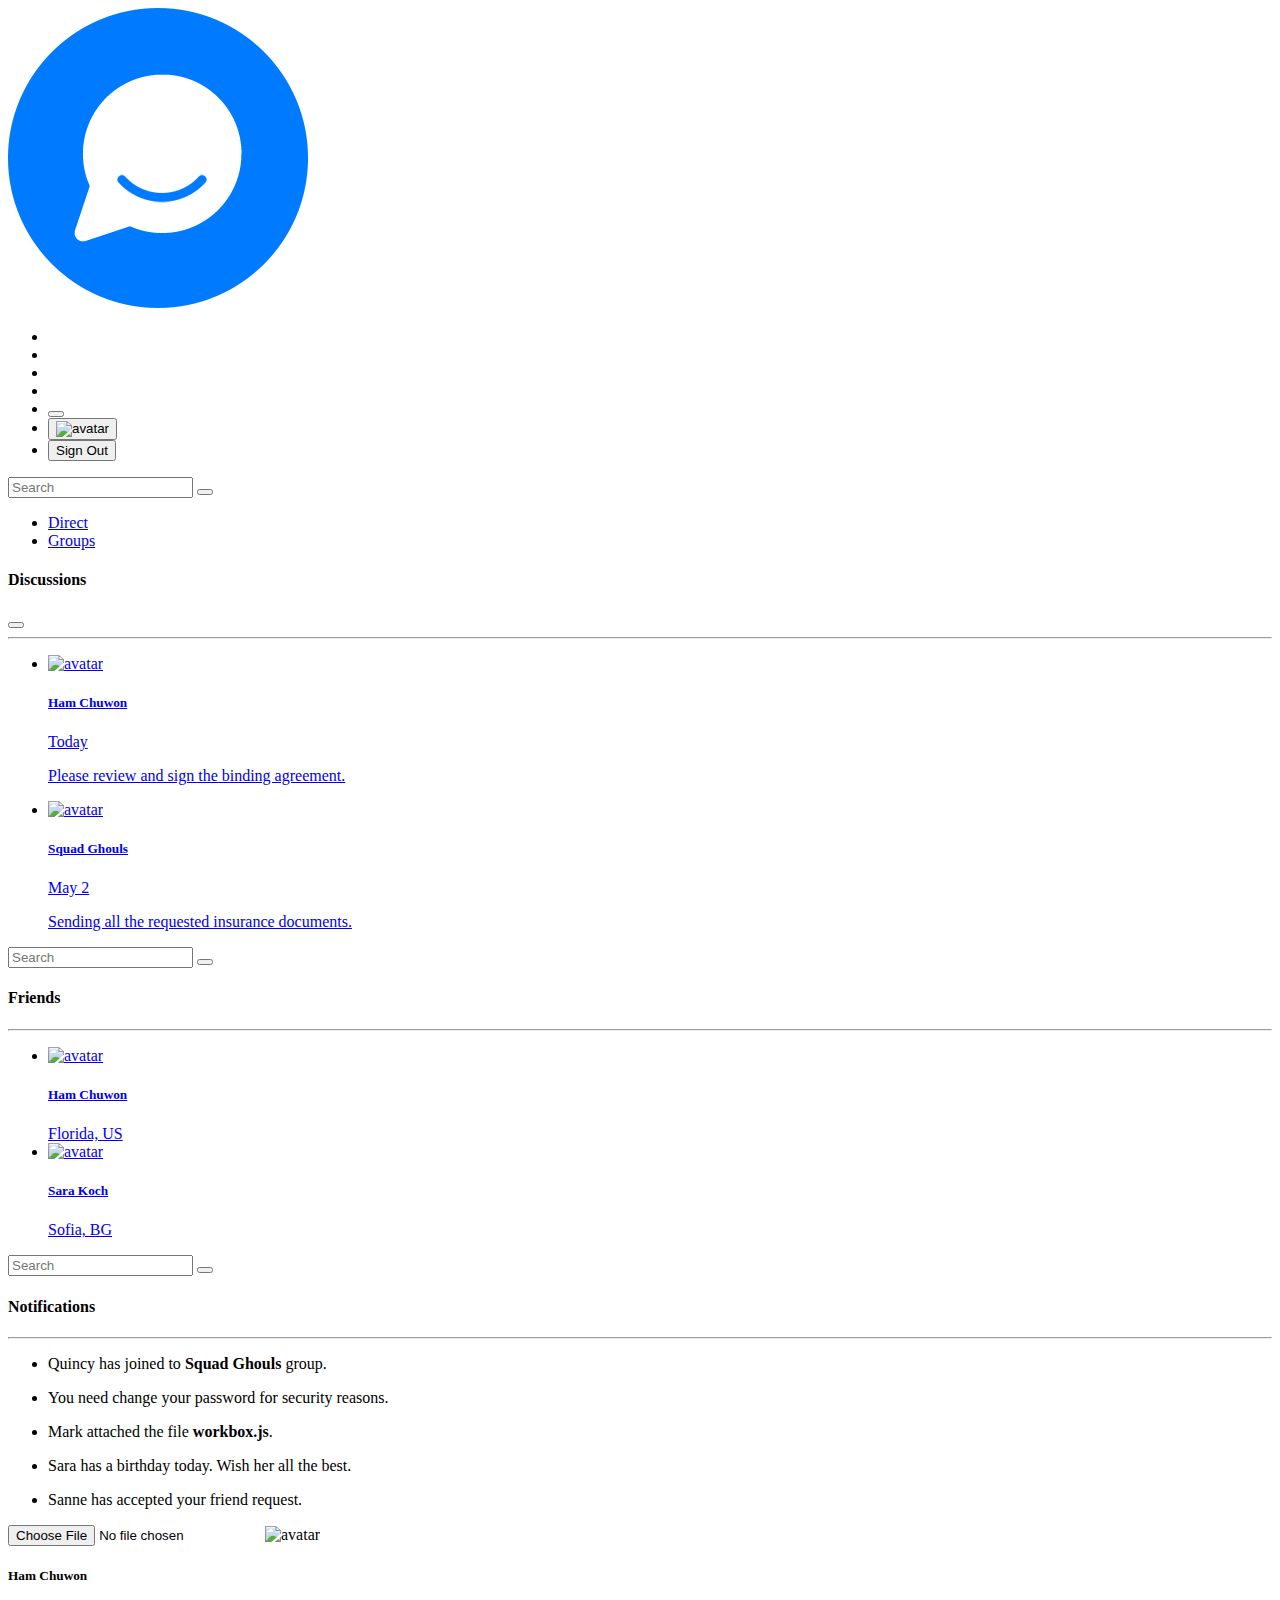
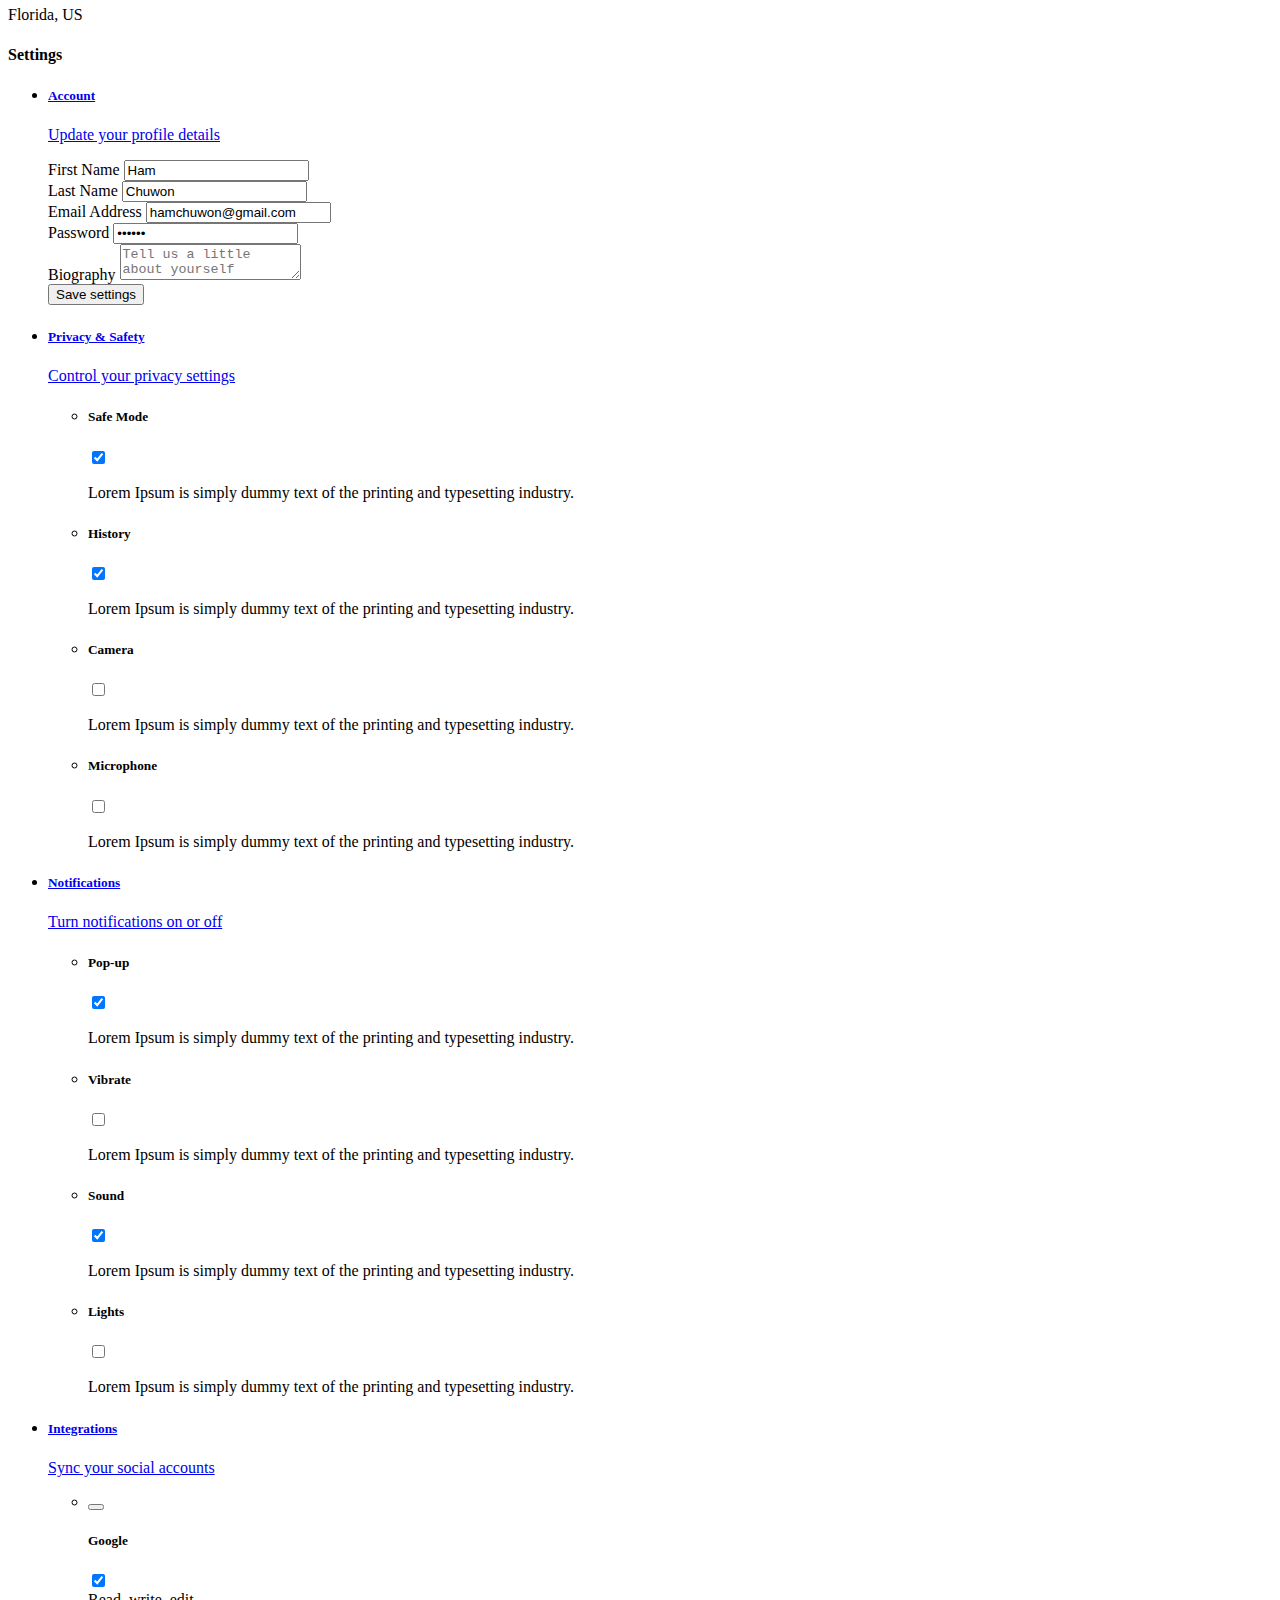
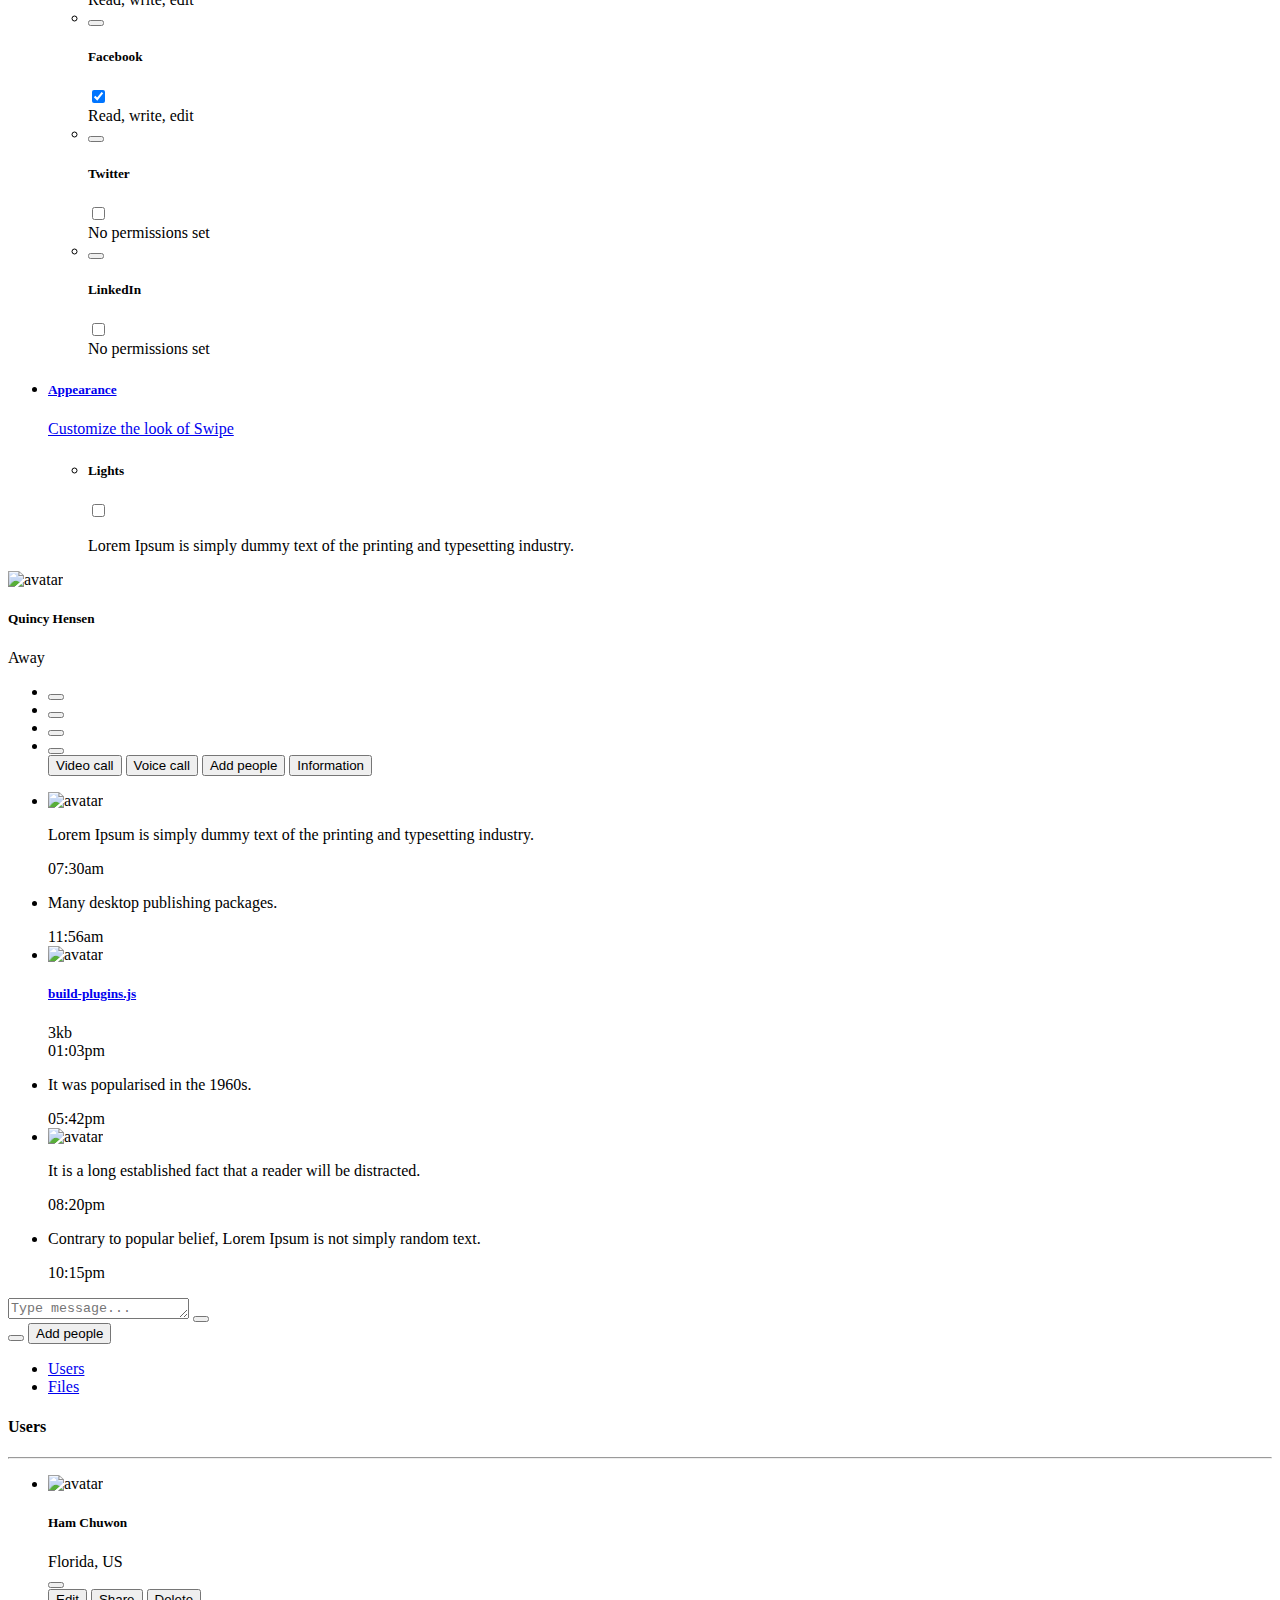
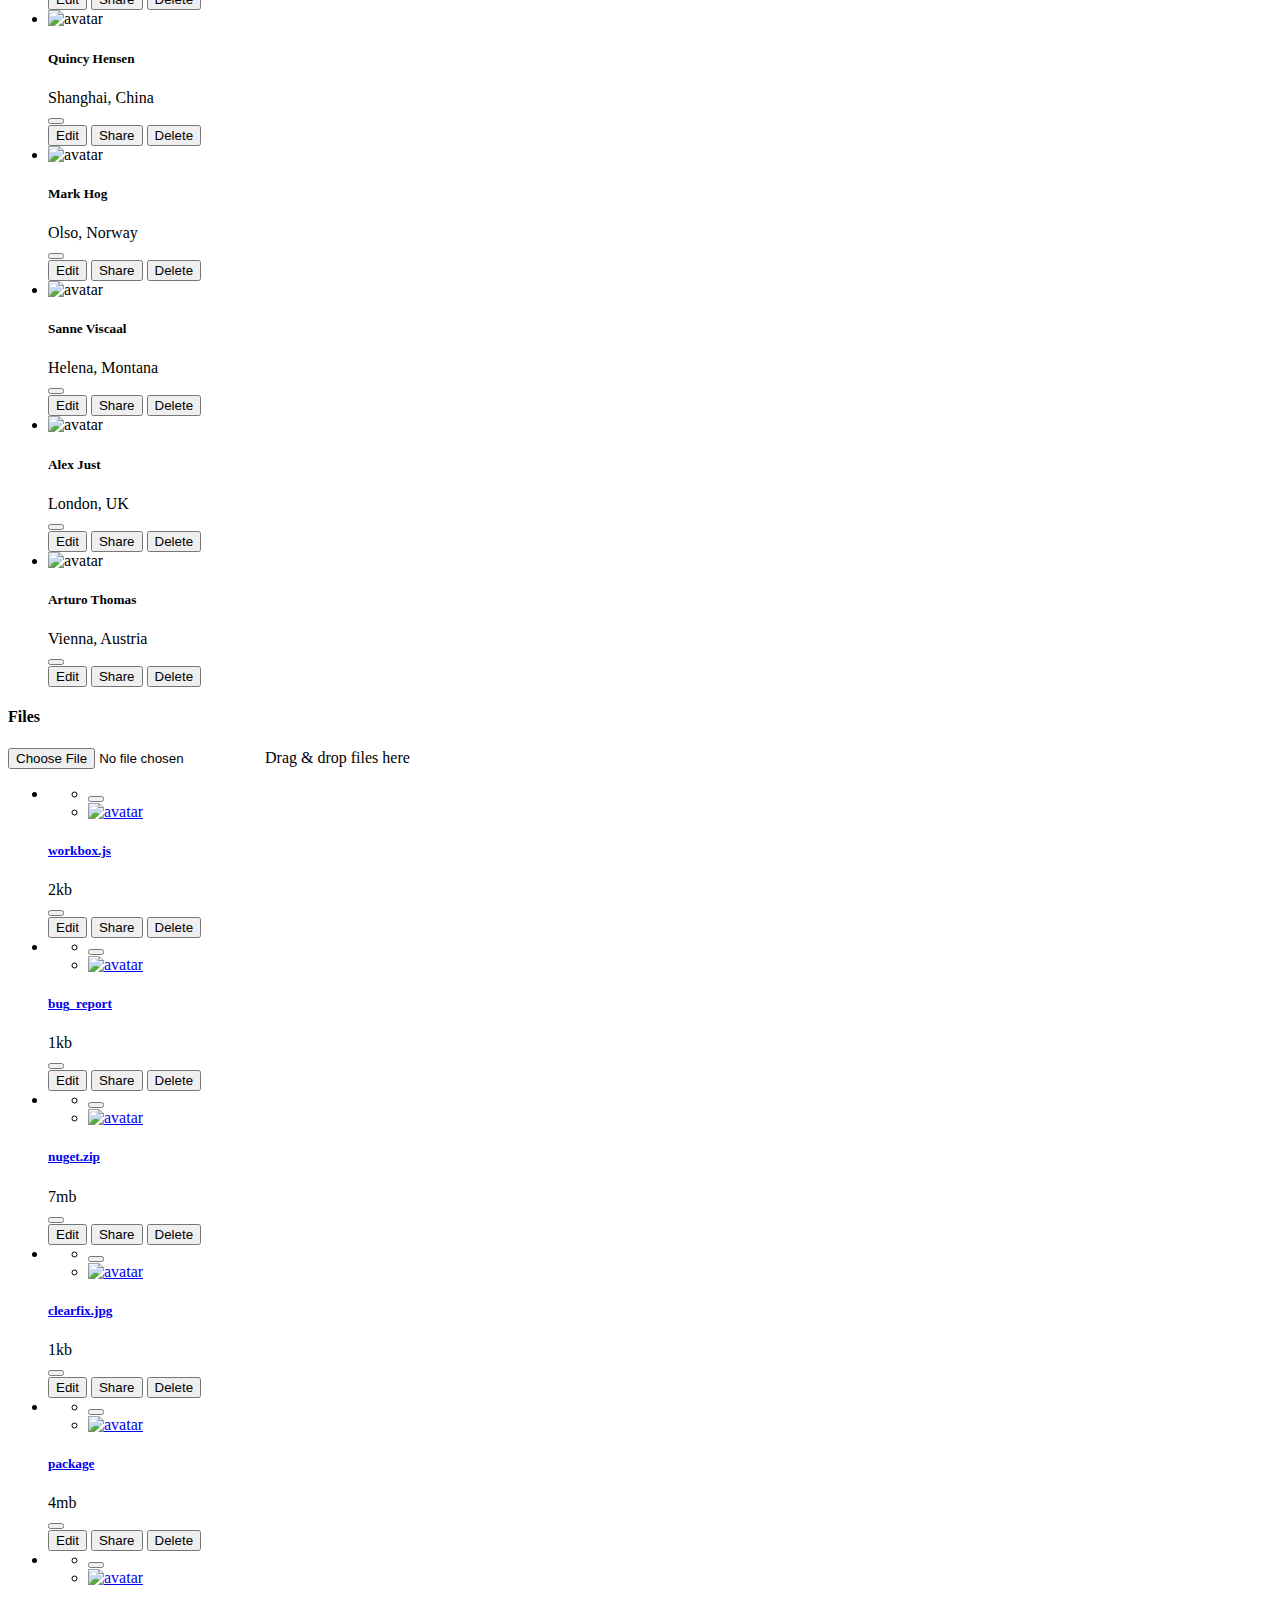
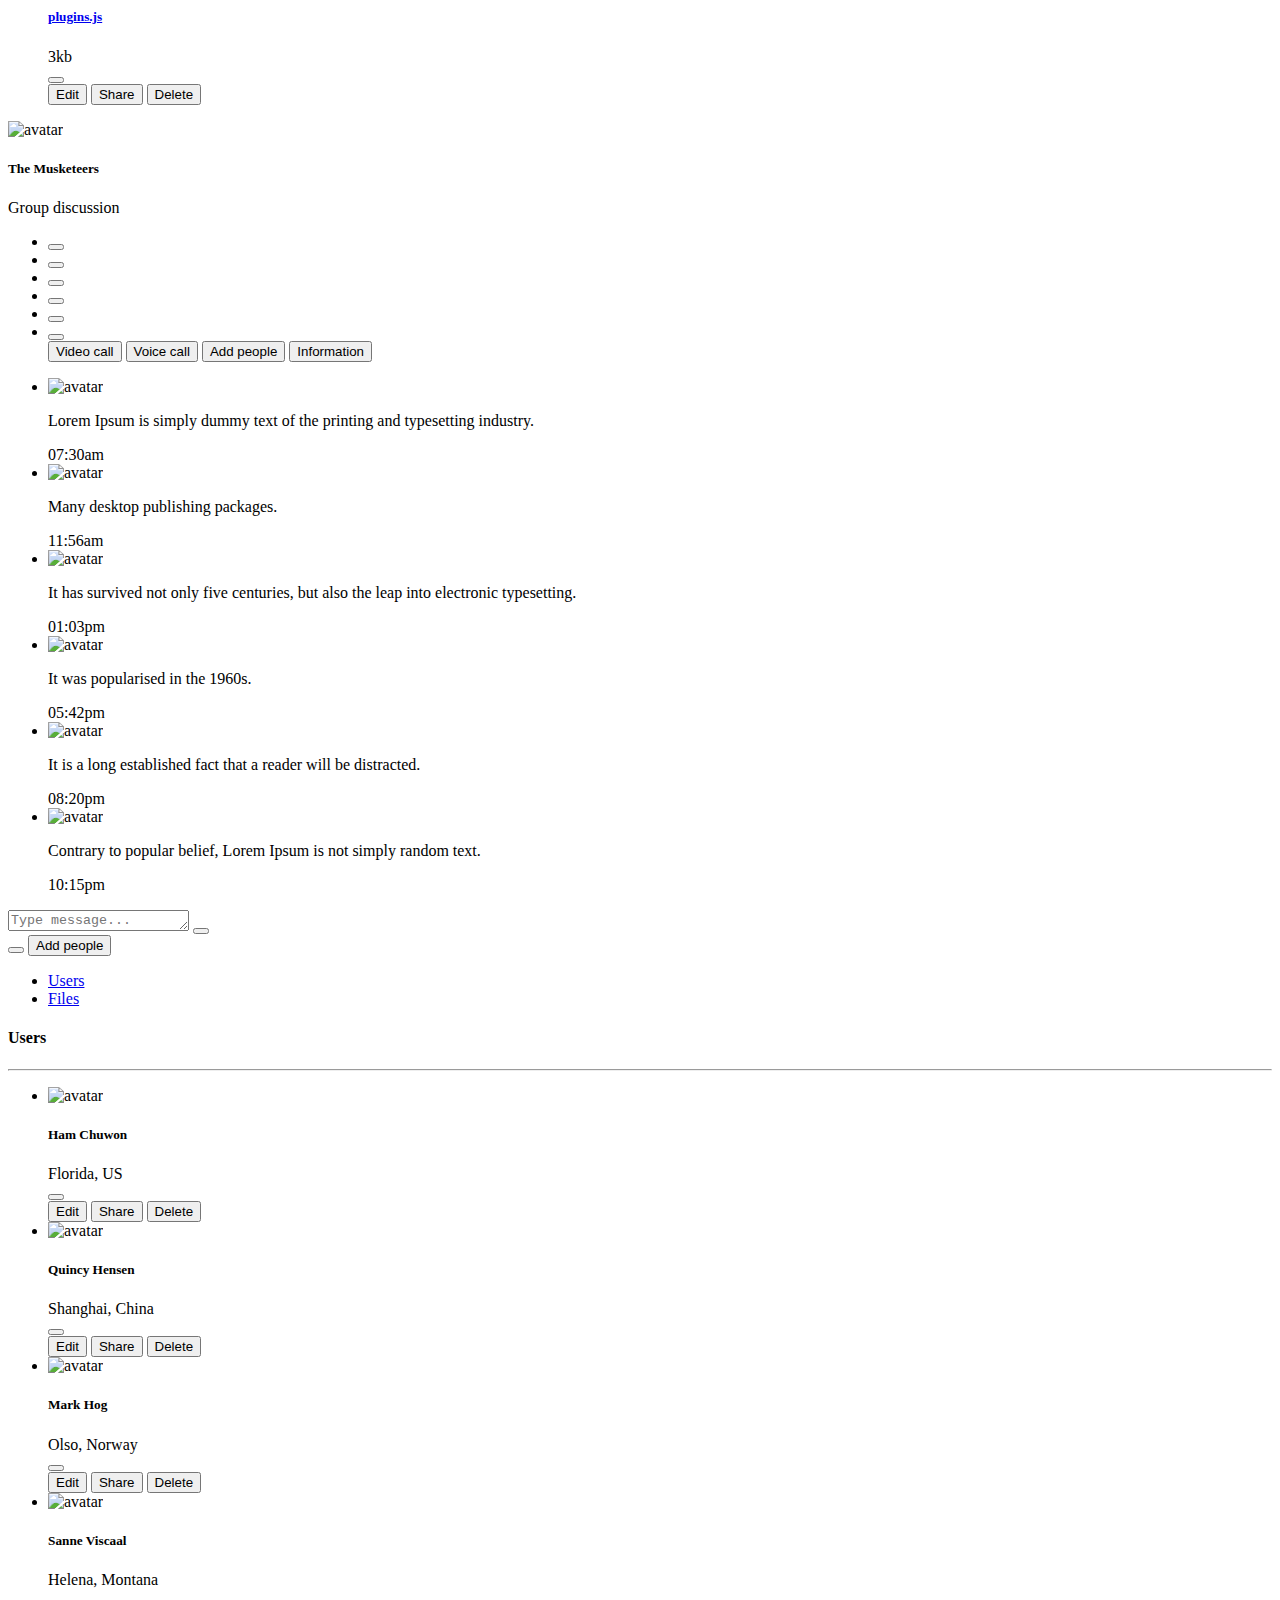
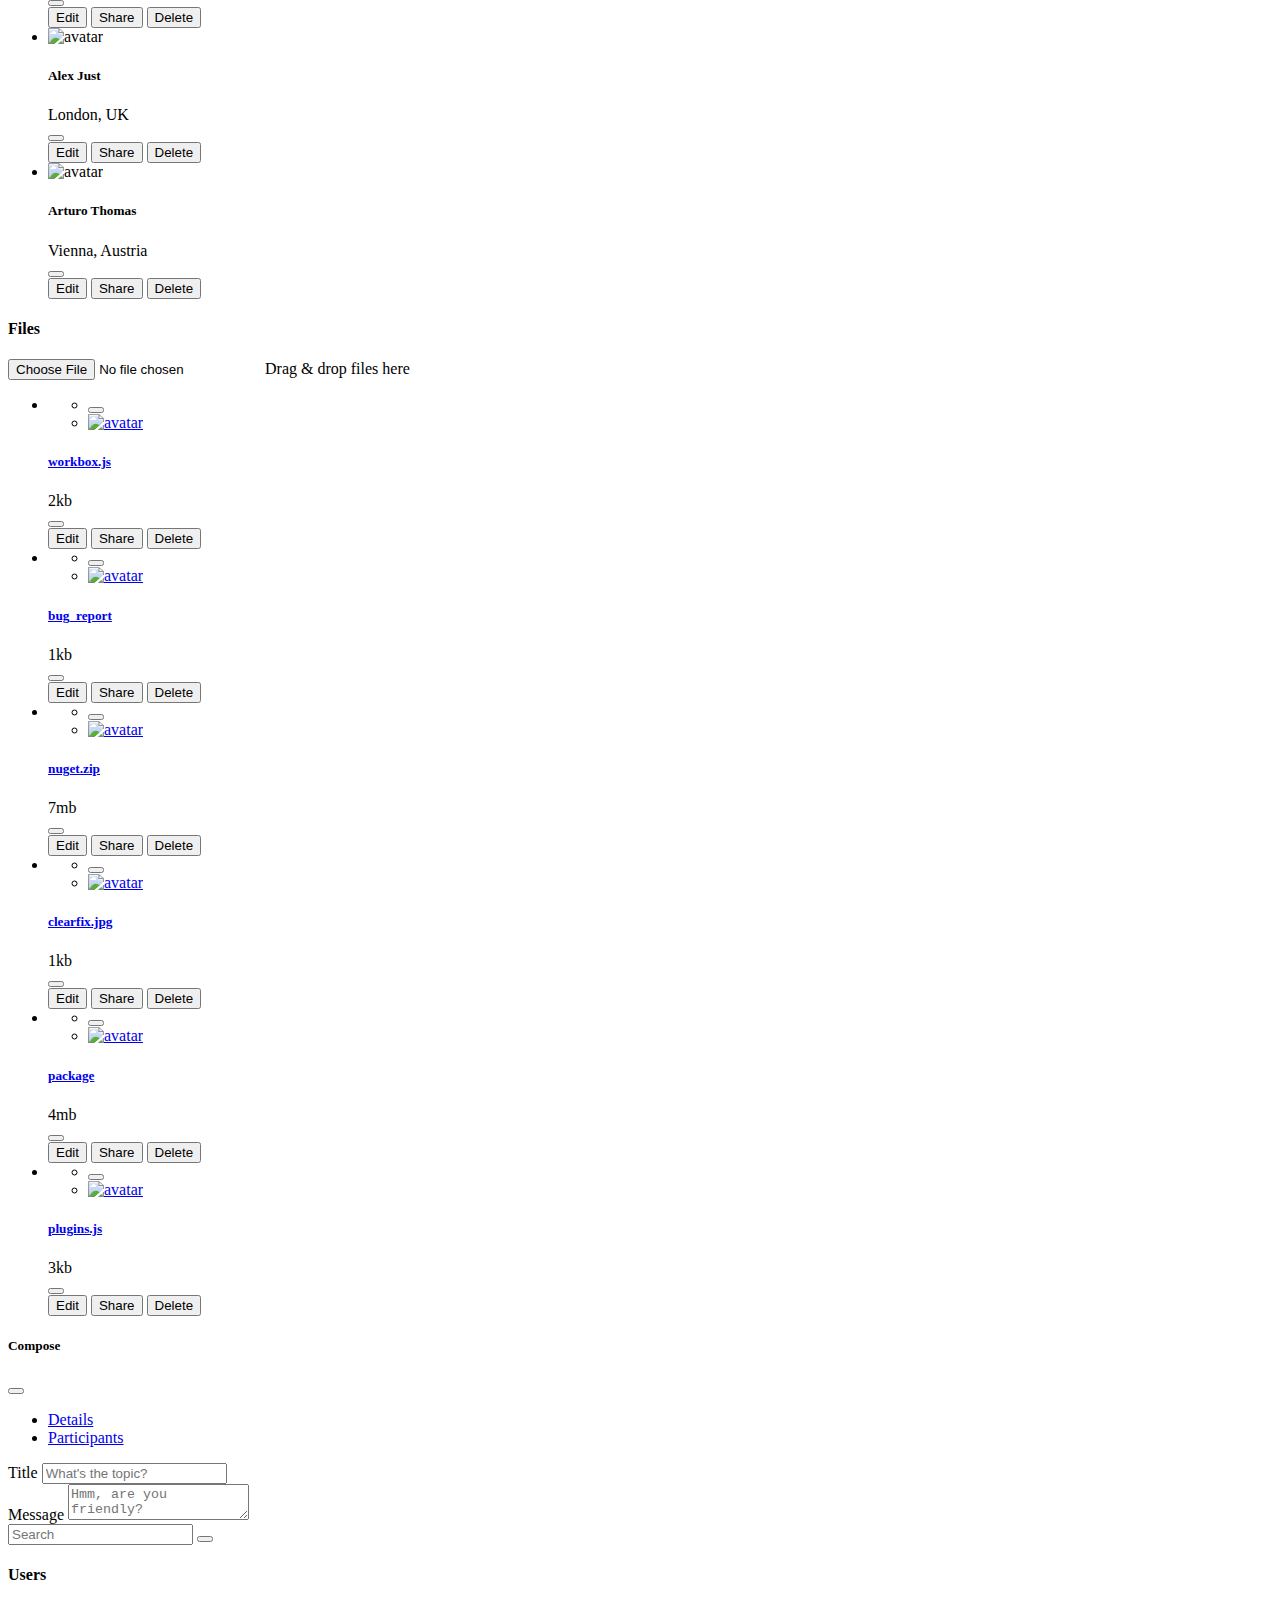
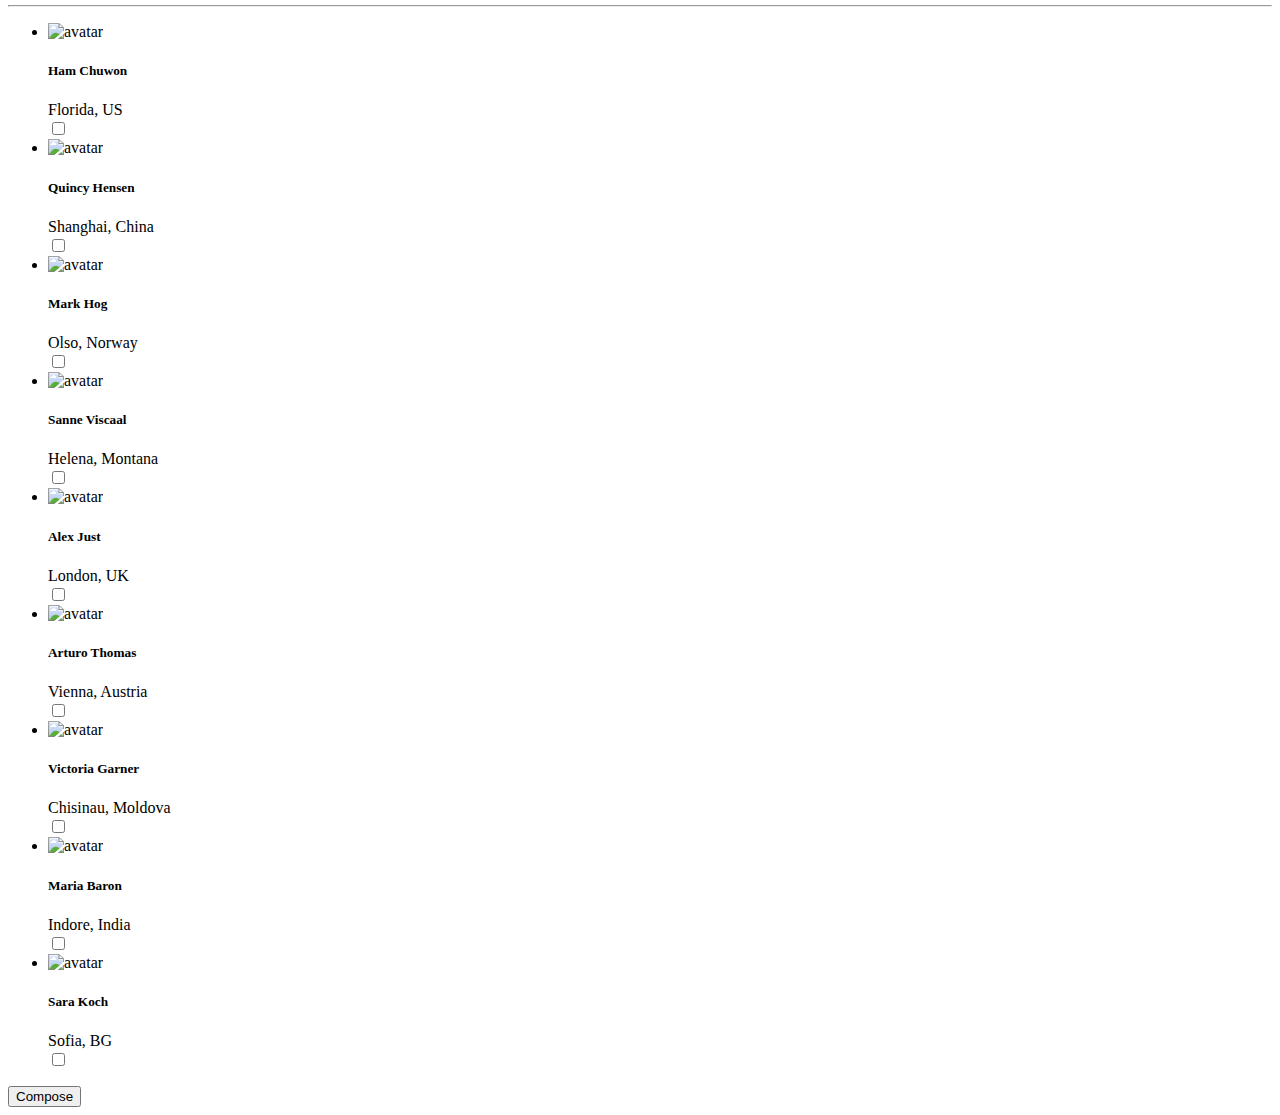
<file: im-web-app/src/main/resources/templates/index.html>
<!DOCTYPE html>
<html lang="en">
	<head>
		<meta charset="utf-8">
		<title>Simple Chat App</title>
		<meta name="viewport" content="width=device-width, initial-scale=1, shrink-to-fit=no">
		<meta name="description" content="#">
		<!-- Bootstrap core CSS -->
		<link th:href="@{/css/lib/bootstrap.min.css}" rel="stylesheet">
		<!-- Swipe core CSS -->
		<link th:href="@{/css/swipe.min.css}" rel="stylesheet">
		<!-- Favicon -->
		<link th:href="@{/img/favicon.png}" rel="icon">
	</head>
	<body>
		<!-- Layout -->
		<div class="layout">
			<!-- Start of Navigation -->
			<nav class="navigation">
				<div class="container">
					<a href="#" class="logo" rel="home"><img src="[data-uri]" alt="logo"></a>
					<ul class="nav" role="tablist">
						<li><a href="#conversations" class="active" data-toggle="tab" role="tab" aria-controls="conversations" aria-selected="true"><i data-eva="message-square" data-eva-animation="pulse"></i></a></li>
						<li><a href="#friends" data-toggle="tab" role="tab" aria-controls="friends" aria-selected="false"><i data-eva="people" data-eva-animation="pulse"></i></a></li>
						<li><a href="#notifications" data-toggle="tab" role="tab" aria-controls="notifications" aria-selected="false"><i data-eva="bell" data-eva-animation="pulse"></i></a></li>
						<li><a href="#settings" data-toggle="tab" role="tab" aria-controls="settings" aria-selected="false"><i data-eva="settings" data-eva-animation="pulse"></i></a></li>
						<li><button type="button" class="btn mode"><i data-eva="bulb" data-eva-animation="pulse"></i></button></li>
						<li><button type="button" class="btn"><img th:src="@{/img/avatars/avatar-male-1.jpg}" alt="avatar"><i data-eva="radio-button-on"></i></button></li>
						<li>
							<form th:action="@{/logout}" 
								method="POST">
									<button type="submit" value="logout" class="btn primary btn-sm">Sign Out</button>
							</form>
						</li>
					</ul>
				</div>
			</nav>
			<!-- End of Navigation -->
			<!-- Start of Sidebar -->
			<div class="sidebar">
				<div class="container">
					<div class="tab-content">
						<!-- Start of Discussions -->
						<div class="tab-pane fade show active" id="conversations" role="tabpanel">
							<div class="top">
								<form>
									<input type="search" class="form-control" placeholder="Search">
									<button type="submit" class="btn prepend"><i data-eva="search"></i></button>
								</form>
								<ul class="nav" role="tablist">
									<li><a href="#direct" class="filter-btn active" data-toggle="tab" data-filter="direct">Direct</a></li>
									<li><a href="#groups" class="filter-btn" data-toggle="tab" data-filter="groups">Groups</a></li>
								</ul>
							</div>
							<div class="middle">
								<h4>Discussions</h4>
								<button type="button" class="btn round" data-toggle="modal" data-target="#compose"><i data-eva="edit-2"></i></button>
								<hr>
								<ul class="nav discussions" role="tablist">
									<li>
										<a href="#chat1" class="filter direct active" data-chat="open" data-toggle="tab" role="tab" aria-controls="chat1" aria-selected="true">
											<div class="status online"><img th:src="@{/img/avatars/avatar-male-1.jpg}" alt="avatar"><i data-eva="radio-button-on"></i></div>
											<div class="content">
												<div class="headline">
													<h5>Ham Chuwon</h5>
													<span>Today</span>
												</div>
												<p>Please review and sign the binding agreement.</p>
											</div>
										</a>
									</li>
									<li>
										<a href="#chat2" class="filter groups" data-chat="open" data-toggle="tab" role="tab" aria-controls="chat2" aria-selected="false">
											<div class="content">
												<div class="headline">
													<img th:src="@{/img/avatars/avatar-group-5.jpg}" alt="avatar">
													<h5>Squad Ghouls</h5>
													<span>May 2</span>
												</div>
												<p>Sending all the requested insurance documents.</p>
											</div>
										</a>
									</li>
								</ul>
							</div>
						</div>
						<!-- End of Discussions -->

						<!-- Start of Friends -->
						<div class="tab-pane fade" id="friends" role="tabpanel">
							<div class="top">
								<form>
									<input type="search" class="form-control" placeholder="Search">
									<button type="submit" class="btn prepend"><i data-eva="search"></i></button>
								</form>
							</div>
							<div class="middle">
								<h4>Friends</h4>
								<hr>
								<ul class="users">
									<li>
										<a href="#">
											<div class="status online"><img th:src="@{/img/avatars/avatar-male-1.jpg}" alt="avatar"><i data-eva="radio-button-on"></i></div>
											<div class="content">
												<h5>Ham Chuwon</h5>
												<span>Florida, US</span>
											</div>
											<div class="icon"><i data-eva="person"></i></div>
										</a>
									</li>
									<li>
										<a href="#">
											<div class="status offline"><img th:src="@{/img/avatars/avatar-female-3.jpg}" alt="avatar"><i data-eva="radio-button-on"></i></div>
											<div class="content">
												<h5>Sara Koch</h5>
												<span>Sofia, BG</span>
											</div>
											<div class="icon"><i data-eva="person"></i></div>
										</a>
									</li>
								</ul>
							</div>
						</div>
						<!-- End of Friends -->

						<!-- Start of Notifications -->
						<div class="tab-pane fade" id="notifications" role="tabpanel">
							<div class="top">
								<form>
									<input type="search" class="form-control" placeholder="Search">
									<button type="submit" class="btn prepend"><i data-eva="search"></i></button>
								</form>
							</div>
							<div class="middle">
								<h4>Notifications</h4>
								<hr>
								<ul class="notifications">
									<li>
										<div class="round"><i data-eva="person-done"></i></div>
										<p>Quincy has joined to <strong>Squad Ghouls</strong> group.</p>
									</li>
									<li>
										<div class="round"><i data-eva="lock"></i></div>
										<p>You need change your password for security reasons.</p>
									</li>
									<li>
										<div class="round"><i data-eva="attach"></i></div>
										<p>Mark attached the file <strong>workbox.js</strong>.</p>
									</li>
									<li>
										<div class="icon round"><i data-eva="gift"></i></div>
										<p>Sara has a birthday today. Wish her all the best.</p>
									</li>
									<li>
										<div class="round"><i data-eva="person"></i></div>
										<p>Sanne has accepted your friend request.</p>
									</li>
								</ul>
							</div>
						</div>
						<!-- End of Notifications -->

						<!-- Start of Settings -->
						<div class="settings tab-pane fade" id="settings" role="tabpanel">
							<div class="user">
								<label>
									<input type="file">
									<img th:src="@{/img/avatars/avatar-male-1.jpg}" alt="avatar">
								</label>
								<div class="content">
									<h5>Ham Chuwon</h5>
									<span>Florida, US</span>
								</div>
							</div>
							<h4>Settings</h4>
							<ul id="preferences">
								<!-- Start of Account -->
								<li>
									<a href="#" class="headline" data-toggle="collapse" aria-expanded="false" data-target="#account" aria-controls="account">
										<div class="title">
											<h5>Account</h5>
											<p>Update your profile details</p>
										</div>
										<i data-eva="arrow-ios-forward"></i>
										<i data-eva="arrow-ios-downward"></i>
									</a>
									<div class="content collapse" id="account" data-parent="#preferences">
										<div class="inside">
											<form class="account">
												<div class="form-row">
													<div class="col-sm-6">
														<div class="form-group">
															<label>First Name</label>
															<input type="text" class="form-control" placeholder="First name" value="Ham">
														</div>
													</div>
													<div class="col-sm-6">
														<div class="form-group">
															<label>Last Name</label>
															<input type="text" class="form-control" placeholder="Last name" value="Chuwon">
														</div>
													</div>
												</div>
												<div class="form-group">
													<label>Email Address</label>
													<input type="email" class="form-control" placeholder="Enter your email address" value="hamchuwon@gmail.com">
												</div>
												<div class="form-group">
													<label>Password</label>
													<input type="password" class="form-control" placeholder="Enter your password" value="123456">
												</div>
												<div class="form-group">
													<label>Biography</label>
													<textarea class="form-control" placeholder="Tell us a little about yourself"></textarea>
												</div>
												<button type="submit" class="btn primary">Save settings</button>
											</form>
										</div>
									</div>
								</li>
								<!-- End of Account -->
								<!-- Start of Privacy & Safety -->
								<li>
									<a href="#" class="headline" data-toggle="collapse" aria-expanded="false" data-target="#privacy" aria-controls="privacy">
										<div class="title">
											<h5>Privacy & Safety</h5>
											<p>Control your privacy settings</p>
										</div>
										<i data-eva="arrow-ios-forward"></i>
										<i data-eva="arrow-ios-downward"></i>
									</a>
									<div class="content collapse" id="privacy" data-parent="#preferences">
										<div class="inside">
											<ul class="options">
												<li>
													<div class="headline">
														<h5>Safe Mode</h5>
														<label class="switch">
															<input type="checkbox" checked>
															<span class="slider round"></span>
														</label>
													</div>
													<p>Lorem Ipsum is simply dummy text of the printing and typesetting industry.</p>
												</li>
												<li>
													<div class="headline">
														<h5>History</h5>
														<label class="switch">
															<input type="checkbox" checked>
															<span class="slider round"></span>
														</label>
													</div>
													<p>Lorem Ipsum is simply dummy text of the printing and typesetting industry.</p>
												</li>
												<li>
													<div class="headline">
														<h5>Camera</h5>
														<label class="switch">
															<input type="checkbox">
															<span class="slider round"></span>
														</label>
													</div>
													<p>Lorem Ipsum is simply dummy text of the printing and typesetting industry.</p>
												</li>
												<li>
													<div class="headline">
														<h5>Microphone</h5>
														<label class="switch">
															<input type="checkbox">
															<span class="slider round"></span>
														</label>
													</div>
													<p>Lorem Ipsum is simply dummy text of the printing and typesetting industry.</p>
												</li>
											</ul>
										</div>
									</div>
								</li>
								<!-- End of Privacy & Safety -->
								<!-- Start of Notifications -->
								<li>
									<a href="#" class="headline" data-toggle="collapse" aria-expanded="false" data-target="#alerts" aria-controls="alerts">
										<div class="title">
											<h5>Notifications</h5>
											<p>Turn notifications on or off</p>
										</div>
										<i data-eva="arrow-ios-forward"></i>
										<i data-eva="arrow-ios-downward"></i>
									</a>
									<div class="content collapse" id="alerts" data-parent="#preferences">
										<div class="inside">
											<ul class="options">
												<li>
													<div class="headline">
														<h5>Pop-up</h5>
														<label class="switch">
															<input type="checkbox" checked>
															<span class="slider round"></span>
														</label>
													</div>
													<p>Lorem Ipsum is simply dummy text of the printing and typesetting industry.</p>
												</li>
												<li>
													<div class="headline">
														<h5>Vibrate</h5>
														<label class="switch">
															<input type="checkbox">
															<span class="slider round"></span>
														</label>
													</div>
													<p>Lorem Ipsum is simply dummy text of the printing and typesetting industry.</p>
												</li>
												<li>
													<div class="headline">
														<h5>Sound</h5>
														<label class="switch">
															<input type="checkbox" checked>
															<span class="slider round"></span>
														</label>
													</div>
													<p>Lorem Ipsum is simply dummy text of the printing and typesetting industry.</p>
												</li>
												<li>
													<div class="headline">
														<h5>Lights</h5>
														<label class="switch">
															<input type="checkbox">
															<span class="slider round"></span>
														</label>
													</div>
													<p>Lorem Ipsum is simply dummy text of the printing and typesetting industry.</p>
												</li>
											</ul>
										</div>
									</div>
								</li>
								<!-- End of Notifications -->
								<!-- Start of Integrations -->
								<li>
									<a href="#" class="headline" data-toggle="collapse" aria-expanded="false" data-target="#integrations" aria-controls="integrations">
										<div class="title">
											<h5>Integrations</h5>
											<p>Sync your social accounts</p>
										</div>
										<i data-eva="arrow-ios-forward"></i>
										<i data-eva="arrow-ios-downward"></i>
									</a>
									<div class="content collapse" id="integrations" data-parent="#preferences">
										<div class="inside">
											<ul class="integrations">
												<li>
													<button class="btn round"><i data-eva="google"></i></button>
													<div class="content">
														<div class="headline">
															<h5>Google</h5>
															<label class="switch">
																<input type="checkbox" checked>
																<span class="slider round"></span>
															</label>
														</div>
														<span>Read, write, edit</span>
													</div>
												</li>
												<li>
													<button class="btn round"><i data-eva="facebook"></i></button>
													<div class="content">
														<div class="headline">
															<h5>Facebook</h5>
															<label class="switch">
																<input type="checkbox" checked>
																<span class="slider round"></span>
															</label>
														</div>
														<span>Read, write, edit</span>
													</div>
												</li>
												<li>
													<button class="btn round"><i data-eva="twitter"></i></button>
													<div class="content">
														<div class="headline">
															<h5>Twitter</h5>
															<label class="switch">
																<input type="checkbox">
																<span class="slider round"></span>
															</label>
														</div>
														<span>No permissions set</span>
													</div>
												</li>
												<li>
													<button class="btn round"><i data-eva="linkedin"></i></button>
													<div class="content">
														<div class="headline">
															<h5>LinkedIn</h5>
															<label class="switch">
																<input type="checkbox">
																<span class="slider round"></span>
															</label>
														</div>
														<span>No permissions set</span>
													</div>
												</li>
											</ul>
										</div>
									</div>
								</li>
								<!-- End of Integrations -->
								<!-- Start of Appearance -->
								<li>
									<a href="#" class="headline" data-toggle="collapse" aria-expanded="false" data-target="#appearance" aria-controls="appearance">
										<div class="title">
											<h5>Appearance</h5>
											<p>Customize the look of Swipe</p>
										</div>
										<i data-eva="arrow-ios-forward"></i>
										<i data-eva="arrow-ios-downward"></i>
									</a>
									<div class="content collapse" id="appearance" data-parent="#preferences">
										<div class="inside">
											<ul class="options">
												<li>
													<div class="headline">
														<h5>Lights</h5>
														<label class="switch">
															<input type="checkbox">
															<span class="slider round mode"></span>
														</label>
													</div>
													<p>Lorem Ipsum is simply dummy text of the printing and typesetting industry.</p>
												</li>
											</ul>
										</div>
									</div>
								</li>
								<!-- End of Appearance -->
							</ul>
						</div>
						<!-- End of Settings -->
					</div>
				</div>
			</div>
			<!-- End of Sidebar -->

			<!-- Start of Chat -->
			<div class="chat">
				<div class="tab-content">
					<!-- Start of Chat Room -->
					<div class="tab-pane fade show active" id="chat1" role="tabpanel">
						<div class="item">
							<div class="content">
								<div class="container">
									<div class="top">
										<div class="headline">
											<img th:src="@{/img/avatars/avatar-male-3.jpg}" alt="avatar">
											<div class="content">
												<h5>Quincy Hensen</h5>
												<span>Away</span>
											</div>
										</div>
										<ul>
											<!-- Video And Audio Not Implemented
											<li><button type="button" class="btn"><i data-eva="video" data-eva-animation="pulse"></i></button></li>
											<li><button type="button" class="btn"><i data-eva="phone" data-eva-animation="pulse"></i></button></li> -->
											<li><button type="button" class="btn" data-toggle="modal" data-target="#compose"><i data-eva="person-add" data-eva-animation="pulse"></i></button></li>
											<li><button type="button" class="btn" data-utility="open"><i data-eva="info" data-eva-animation="pulse"></i></button></li>
											<li><button type="button" class="btn round" data-chat="open"><i data-eva="arrow-ios-back"></i></button></li>
											<li><button type="button" class="btn" data-toggle="dropdown" aria-haspopup="true" aria-expanded="false"><i data-eva="more-vertical" data-eva-animation="pulse"></i></button>
												<div class="dropdown-menu">
													<button type="button" class="dropdown-item"><i data-eva="video"></i>Video call</button>
													<button type="button" class="dropdown-item"><i data-eva="phone"></i>Voice call</button>
													<button type="button" class="dropdown-item" data-toggle="modal" data-target="#compose"><i data-eva="person-add"></i>Add people</button>
													<button type="button" class="dropdown-item" data-utility="open"><i data-eva="info"></i>Information</button>
												</div>
											</li>
										</ul>
									</div>
								</div>
								<div class="middle" id="scroll">
									<div class="container">
										<ul>
											<li>
												<img th:src="@{/img/avatars/avatar-male-3.jpg}" alt="avatar">
												<div class="content">
													<div class="message">
														<div class="bubble">
															<p>Lorem Ipsum is simply dummy text of the printing and typesetting industry.</p>
														</div>
													</div>
													<span>07:30am</span>
												</div>
											</li>
											<li>
												<div class="content">
													<div class="message">
														<div class="bubble">
															<p>Many desktop publishing packages.</p>
														</div>
													</div>
													<span>11:56am</span>
												</div>
											</li>
											<li>
												<img th:src="@{/img/avatars/avatar-male-3.jpg}" alt="avatar">
												<div class="content">
													<div class="message">
														<div class="bubble">
															<div class="attachment">
																<a href="#" class="round"><i data-eva="file-text"></i></a>
																<div class="meta">
																	<a href="#"><h5>build-plugins.js</h5></a>
																	<span>3kb</span>
																</div>
															</div>
														</div>
													</div>
													<span>01:03pm</span>
												</div>
											</li>
											<li>
												<div class="content">
													<div class="message">
														<div class="bubble">
															<p>It was popularised in the 1960s.</p>
														</div>
													</div>
													<span>05:42pm</span>
												</div>
											</li>
											<li>
												<img th:src="@{/img/avatars/avatar-male-3.jpg}" alt="avatar">
												<div class="content">
													<div class="message">
														<div class="bubble">
															<p>It is a long established fact that a reader will be distracted.</p>
														</div>
													</div>
													<span>08:20pm</span>
												</div>
											</li>
											<li>
												<div class="content">
													<div class="message">
														<div class="bubble">
															<p>Contrary to popular belief, Lorem Ipsum is not simply random text.</p>
														</div>
													</div>
													<span>10:15pm <i data-eva="done-all"></i></span>
												</div>
											</li>
										</ul>
									</div>
								</div>
								<div class="container">
									<div class="bottom">
										<form>
											<textarea class="form-control" placeholder="Type message..." rows="1"></textarea>
											<button type="submit" class="btn prepend"><i data-eva="paper-plane"></i></button>
										</form>
									</div>
								</div>
							</div>
							<!-- Start of Utility -->
							<div class="utility">
								<div class="container">
									<button type="button" class="close" data-utility="open"><i data-eva="close"></i></button>
									<button type="button" class="btn primary" data-toggle="modal" data-target="#compose">Add people</button>
									<ul class="nav" role="tablist">
										<li><a href="#users" class="active" data-toggle="tab" role="tab" aria-controls="users" aria-selected="true">Users</a></li>
										<li><a href="#files" data-toggle="tab" role="tab" aria-controls="files" aria-selected="false">Files</a></li>
									</ul>
									<div class="tab-content">
										<!-- Start of Users -->
										<div class="tab-pane fade active show" id="users" role="tabpanel">
											<h4>Users</h4>
											<hr>
											<ul class="users">
												<li>
													<div class="status online"><img th:src="@{/img/avatars/avatar-male-1.jpg}" alt="avatar"><i data-eva="radio-button-on"></i></div>
													<div class="content">
														<h5>Ham Chuwon</h5>
														<span>Florida, US</span>
													</div>
													<div class="dropdown">
														<button type="button" class="btn" data-toggle="dropdown" aria-haspopup="true" aria-expanded="false"><i data-eva="more-vertical"></i></button>
														<div class="dropdown-menu dropdown-menu-right">
															<button type="button" class="dropdown-item">Edit</button>
															<button type="button" class="dropdown-item">Share</button>
															<button type="button" class="dropdown-item">Delete</button>
														</div>
													</div>
												</li>
												<li>
													<div class="status offline"><img th:src="@{/img/avatars/avatar-male-2.jpg}" alt="avatar"><i data-eva="radio-button-on"></i></div>
													<div class="content">
														<h5>Quincy Hensen</h5>
														<span>Shanghai, China</span>
													</div>
													<div class="dropdown">
														<button type="button" class="btn" data-toggle="dropdown" aria-haspopup="true" aria-expanded="false"><i data-eva="more-vertical"></i></button>
														<div class="dropdown-menu dropdown-menu-right">
															<button type="button" class="dropdown-item">Edit</button>
															<button type="button" class="dropdown-item">Share</button>
															<button type="button" class="dropdown-item">Delete</button>
														</div>
													</div>
												</li>
												<li>
													<div class="status online"><img th:src="@{/img/avatars/avatar-male-3.jpg}" alt="avatar"><i data-eva="radio-button-on"></i></div>
													<div class="content">
														<h5>Mark Hog</h5>
														<span>Olso, Norway</span>
													</div>
													<div class="dropdown">
														<button type="button" class="btn" data-toggle="dropdown" aria-haspopup="true" aria-expanded="false"><i data-eva="more-vertical"></i></button>
														<div class="dropdown-menu dropdown-menu-right">
															<button type="button" class="dropdown-item">Edit</button>
															<button type="button" class="dropdown-item">Share</button>
															<button type="button" class="dropdown-item">Delete</button>
														</div>
													</div>
												</li>
												<li>
													<div class="status offline"><img th:src="@{/img/avatars/avatar-male-4.jpg}" alt="avatar"><i data-eva="radio-button-on"></i></div>
													<div class="content">
														<h5>Sanne Viscaal</h5>
														<span>Helena, Montana</span>
													</div>
													<div class="dropdown">
														<button type="button" class="btn" data-toggle="dropdown" aria-haspopup="true" aria-expanded="false"><i data-eva="more-vertical"></i></button>
														<div class="dropdown-menu dropdown-menu-right">
															<button type="button" class="dropdown-item">Edit</button>
															<button type="button" class="dropdown-item">Share</button>
															<button type="button" class="dropdown-item">Delete</button>
														</div>
													</div>
												</li>
												<li>
													<div class="status offline"><img th:src="@{/img/avatars/avatar-male-5.jpg}" alt="avatar"><i data-eva="radio-button-on"></i></div>
													<div class="content">
														<h5>Alex Just</h5>
														<span>London, UK</span>
													</div>
													<div class="dropdown">
														<button type="button" class="btn" data-toggle="dropdown" aria-haspopup="true" aria-expanded="false"><i data-eva="more-vertical"></i></button>
														<div class="dropdown-menu dropdown-menu-right">
															<button type="button" class="dropdown-item">Edit</button>
															<button type="button" class="dropdown-item">Share</button>
															<button type="button" class="dropdown-item">Delete</button>
														</div>
													</div>
												</li>
												<li>
													<div class="status online"><img th:src="@{/img/avatars/avatar-male-6.jpg}" alt="avatar"><i data-eva="radio-button-on"></i></div>
													<div class="content">
														<h5>Arturo Thomas</h5>
														<span>Vienna, Austria</span>
													</div>
													<div class="dropdown">
														<button type="button" class="btn" data-toggle="dropdown" aria-haspopup="true" aria-expanded="false"><i data-eva="more-vertical"></i></button>
														<div class="dropdown-menu dropdown-menu-right">
															<button type="button" class="dropdown-item">Edit</button>
															<button type="button" class="dropdown-item">Share</button>
															<button type="button" class="dropdown-item">Delete</button>
														</div>
													</div>
												</li>
											</ul>
										</div>
										<!-- End of Users -->
										<!-- Start of Files -->
										<div class="tab-pane fade" id="files" role="tabpanel">
											<h4>Files</h4>
											<div class="upload">
												<label>
													<input type="file">
													<span>Drag & drop files here</span>
												</label>
											</div>
											<ul class="files">
												<li>
													<ul class="avatars">
														<li><button class="btn round"><i data-eva="file-text"></i></button></li>
														<li><a href="#"><img th:src="@{/img/avatars/avatar-male-1.jpg}" alt="avatar"></a></li>
													</ul>
													<div class="meta">
														<a href="#"><h5>workbox.js</h5></a>
														<span>2kb</span>
													</div>
													<div class="dropdown">
														<button type="button" class="btn" data-toggle="dropdown" aria-haspopup="true" aria-expanded="false"><i data-eva="more-vertical"></i></button>
														<div class="dropdown-menu dropdown-menu-right">
															<button type="button" class="dropdown-item">Edit</button>
															<button type="button" class="dropdown-item">Share</button>
															<button type="button" class="dropdown-item">Delete</button>
														</div>
													</div>
												</li>
												<li>
													<ul class="avatars">
														<li><button class="btn round"><i data-eva="folder"></i></button></li>
														<li><a href="#"><img th:src="@{/img/avatars/avatar-male-2.jpg}" alt="avatar"></a></li>
													</ul>
													<div class="meta">
														<a href="#"><h5>bug_report</h5></a>
														<span>1kb</span>
													</div>
													<div class="dropdown">
														<button type="button" class="btn" data-toggle="dropdown" aria-haspopup="true" aria-expanded="false"><i data-eva="more-vertical"></i></button>
														<div class="dropdown-menu dropdown-menu-right">
															<button type="button" class="dropdown-item">Edit</button>
															<button type="button" class="dropdown-item">Share</button>
															<button type="button" class="dropdown-item">Delete</button>
														</div>
													</div>
												</li>
												<li>
													<ul class="avatars">
														<li><button class="btn round"><i data-eva="briefcase"></i></button></li>
														<li><a href="#"><img th:src="@{/img/avatars/avatar-male-3.jpg}" alt="avatar"></a></li>
													</ul>
													<div class="meta">
														<a href="#"><h5>nuget.zip</h5></a>
														<span>7mb</span>
													</div>
													<div class="dropdown">
														<button type="button" class="btn" data-toggle="dropdown" aria-haspopup="true" aria-expanded="false"><i data-eva="more-vertical"></i></button>
														<div class="dropdown-menu dropdown-menu-right">
															<button type="button" class="dropdown-item">Edit</button>
															<button type="button" class="dropdown-item">Share</button>
															<button type="button" class="dropdown-item">Delete</button>
														</div>
													</div>
												</li>
												<li>
													<ul class="avatars">
														<li><button class="btn round"><i data-eva="image-2"></i></button></li>
														<li><a href="#"><img th:src="@{/img/avatars/avatar-male-4.jpg}" alt="avatar"></a></li>
													</ul>
													<div class="meta">
														<a href="#"><h5>clearfix.jpg</h5></a>
														<span>1kb</span>
													</div>
													<div class="dropdown">
														<button type="button" class="btn" data-toggle="dropdown" aria-haspopup="true" aria-expanded="false"><i data-eva="more-vertical"></i></button>
														<div class="dropdown-menu dropdown-menu-right">
															<button type="button" class="dropdown-item">Edit</button>
															<button type="button" class="dropdown-item">Share</button>
															<button type="button" class="dropdown-item">Delete</button>
														</div>
													</div>
												</li>
												<li>
													<ul class="avatars">
														<li><button class="btn round"><i data-eva="folder"></i></button></li>
														<li><a href="#"><img th:src="@{/img/avatars/avatar-male-5.jpg}" alt="avatar"></a></li>
													</ul>
													<div class="meta">
														<a href="#"><h5>package</h5></a>
														<span>4mb</span>
													</div>
													<div class="dropdown">
														<button type="button" class="btn" data-toggle="dropdown" aria-haspopup="true" aria-expanded="false"><i data-eva="more-vertical"></i></button>
														<div class="dropdown-menu dropdown-menu-right">
															<button type="button" class="dropdown-item">Edit</button>
															<button type="button" class="dropdown-item">Share</button>
															<button type="button" class="dropdown-item">Delete</button>
														</div>
													</div>
												</li>
												<li>
													<ul class="avatars">
														<li><button class="btn round"><i data-eva="file-text"></i></button></li>
														<li><a href="#"><img th:src="@{/img/avatars/avatar-male-6.jpg}" alt="avatar"></a></li>
													</ul>
													<div class="meta">
														<a href="#"><h5>plugins.js</h5></a>
														<span>3kb</span>
													</div>
													<div class="dropdown">
														<button type="button" class="btn" data-toggle="dropdown" aria-haspopup="true" aria-expanded="false"><i data-eva="more-vertical"></i></button>
														<div class="dropdown-menu dropdown-menu-right">
															<button type="button" class="dropdown-item">Edit</button>
															<button type="button" class="dropdown-item">Share</button>
															<button type="button" class="dropdown-item">Delete</button>
														</div>
													</div>
												</li>
											</ul>
										</div>
										<!-- End of Files -->
									</div>
								</div>
							</div>
							<!-- End of Utility -->
						</div>
					</div>
					<!-- End of Chat Room -->
					<!-- Start of Chat Room -->
					<div class="tab-pane fade" id="chat2" role="tabpanel">
						<div class="item">
							<div class="content">
								<div class="container">
									<div class="top">
										<div class="headline">
											<img th:src="@{/img/avatars/avatar-group-1.jpg}" alt="avatar">
											<div class="content">
												<h5>The Musketeers</h5>
												<span>Group discussion</span>
											</div>
										</div>
										<ul>
											<li><button type="button" class="btn"><i data-eva="video" data-eva-animation="pulse"></i></button></li>
											<li><button type="button" class="btn"><i data-eva="phone" data-eva-animation="pulse"></i></button></li>
											<li><button type="button" class="btn" data-toggle="modal" data-target="#compose"><i data-eva="person-add" data-eva-animation="pulse"></i></button></li>
											<li><button type="button" class="btn" data-utility="open"><i data-eva="info" data-eva-animation="pulse"></i></button></li>
											<li><button type="button" class="btn round" data-chat="open"><i data-eva="arrow-ios-back"></i></button></li>
											<li><button type="button" class="btn" data-toggle="dropdown" aria-haspopup="true" aria-expanded="false"><i data-eva="more-vertical" data-eva-animation="pulse"></i></button>
												<div class="dropdown-menu">
													<button type="button" class="dropdown-item"><i data-eva="video"></i>Video call</button>
													<button type="button" class="dropdown-item"><i data-eva="phone"></i>Voice call</button>
													<button type="button" class="dropdown-item" data-toggle="modal" data-target="#compose"><i data-eva="person-add"></i>Add people</button>
													<button type="button" class="dropdown-item" data-utility="open"><i data-eva="info"></i>Information</button>
												</div>
											</li>
										</ul>
									</div>
								</div>
								<div class="middle">
									<div class="container">
										<ul>
											<li>
												<img th:src="@{/img/avatars/avatar-male-3.jpg}" alt="avatar">
												<div class="content">
													<div class="message">
														<div class="bubble">
															<p>Lorem Ipsum is simply dummy text of the printing and typesetting industry.</p>
														</div>
													</div>
													<span>07:30am</span>
												</div>
											</li>
											<li>
												<img th:src="@{/img/avatars/avatar-male-5.jpg}" alt="avatar">
												<div class="content">
													<div class="message">
														<div class="bubble">
															<p>Many desktop publishing packages.</p>
														</div>
													</div>
													<span>11:56am</span>
												</div>
											</li>
											<li>
												<img th:src="@{/img/avatars/avatar-male-3.jpg}" alt="avatar">
												<div class="content">
													<div class="message">
														<div class="bubble">
															<p>It has survived not only five centuries, but also the leap into electronic typesetting.</p>
														</div>
													</div>
													<span>01:03pm</span>
												</div>
											</li>
											<li>
												<img th:src="@{/img/avatars/avatar-male-5.jpg}" alt="avatar">
												<div class="content">
													<div class="message">
														<div class="bubble">
															<p>It was popularised in the 1960s.</p>
														</div>
													</div>
													<span>05:42pm</span>
												</div>
											</li>
											<li>
												<img th:src="@{/img/avatars/avatar-male-3.jpg}" alt="avatar">
												<div class="content">
													<div class="message">
														<div class="bubble">
															<p>It is a long established fact that a reader will be distracted.</p>
														</div>
													</div>
													<span>08:20pm</span>
												</div>
											</li>
											<li>
												<img th:src="@{/img/avatars/avatar-male-5.jpg}" alt="avatar">
												<div class="content">
													<div class="message">
														<div class="bubble">
															<p>Contrary to popular belief, Lorem Ipsum is not simply random text.</p>
														</div>
													</div>
													<span>10:15pm <i data-eva="done-all"></i></span>
												</div>
											</li>
										</ul>
									</div>
								</div>
								<div class="container">
									<div class="bottom">
										<form>
											<textarea class="form-control" placeholder="Type message..." rows="1"></textarea>
											<button type="submit" class="btn prepend"><i data-eva="paper-plane"></i></button>
										</form>
									</div>
								</div>
							</div>
							<!-- Start of Utility -->
							<div class="utility">
								<div class="container">
									<button type="button" class="close" data-utility="open"><i data-eva="close"></i></button>
									<button type="button" class="btn primary" data-toggle="modal" data-target="#compose">Add people</button>
									<ul class="nav" role="tablist">
										<li><a href="#users2" class="active" data-toggle="tab" role="tab" aria-controls="users2" aria-selected="true">Users</a></li>
										<li><a href="#files2" data-toggle="tab" role="tab" aria-controls="files2" aria-selected="false">Files</a></li>
									</ul>
									<div class="tab-content">
										<!-- Start of Users -->
										<div class="tab-pane fade active show" id="users2" role="tabpanel">
											<h4>Users</h4>
											<hr>
											<ul class="users">
												<li>
													<div class="status online"><img th:src="@{/img/avatars/avatar-male-1.jpg}" alt="avatar"><i data-eva="radio-button-on"></i></div>
													<div class="content">
														<h5>Ham Chuwon</h5>
														<span>Florida, US</span>
													</div>
													<div class="dropdown">
														<button type="button" class="btn" data-toggle="dropdown" aria-haspopup="true" aria-expanded="false"><i data-eva="more-vertical"></i></button>
														<div class="dropdown-menu dropdown-menu-right">
															<button type="button" class="dropdown-item">Edit</button>
															<button type="button" class="dropdown-item">Share</button>
															<button type="button" class="dropdown-item">Delete</button>
														</div>
													</div>
												</li>
												<li>
													<div class="status offline"><img th:src="@{/img/avatars/avatar-male-2.jpg}" alt="avatar"><i data-eva="radio-button-on"></i></div>
													<div class="content">
														<h5>Quincy Hensen</h5>
														<span>Shanghai, China</span>
													</div>
													<div class="dropdown">
														<button type="button" class="btn" data-toggle="dropdown" aria-haspopup="true" aria-expanded="false"><i data-eva="more-vertical"></i></button>
														<div class="dropdown-menu dropdown-menu-right">
															<button type="button" class="dropdown-item">Edit</button>
															<button type="button" class="dropdown-item">Share</button>
															<button type="button" class="dropdown-item">Delete</button>
														</div>
													</div>
												</li>
												<li>
													<div class="status online"><img th:src="@{/img/avatars/avatar-male-3.jpg}" alt="avatar"><i data-eva="radio-button-on"></i></div>
													<div class="content">
														<h5>Mark Hog</h5>
														<span>Olso, Norway</span>
													</div>
													<div class="dropdown">
														<button type="button" class="btn" data-toggle="dropdown" aria-haspopup="true" aria-expanded="false"><i data-eva="more-vertical"></i></button>
														<div class="dropdown-menu dropdown-menu-right">
															<button type="button" class="dropdown-item">Edit</button>
															<button type="button" class="dropdown-item">Share</button>
															<button type="button" class="dropdown-item">Delete</button>
														</div>
													</div>
												</li>
												<li>
													<div class="status offline"><img th:src="@{/img/avatars/avatar-male-4.jpg}" alt="avatar"><i data-eva="radio-button-on"></i></div>
													<div class="content">
														<h5>Sanne Viscaal</h5>
														<span>Helena, Montana</span>
													</div>
													<div class="dropdown">
														<button type="button" class="btn" data-toggle="dropdown" aria-haspopup="true" aria-expanded="false"><i data-eva="more-vertical"></i></button>
														<div class="dropdown-menu dropdown-menu-right">
															<button type="button" class="dropdown-item">Edit</button>
															<button type="button" class="dropdown-item">Share</button>
															<button type="button" class="dropdown-item">Delete</button>
														</div>
													</div>
												</li>
												<li>
													<div class="status offline"><img th:src="@{/img/avatars/avatar-male-5.jpg}" alt="avatar"><i data-eva="radio-button-on"></i></div>
													<div class="content">
														<h5>Alex Just</h5>
														<span>London, UK</span>
													</div>
													<div class="dropdown">
														<button type="button" class="btn" data-toggle="dropdown" aria-haspopup="true" aria-expanded="false"><i data-eva="more-vertical"></i></button>
														<div class="dropdown-menu dropdown-menu-right">
															<button type="button" class="dropdown-item">Edit</button>
															<button type="button" class="dropdown-item">Share</button>
															<button type="button" class="dropdown-item">Delete</button>
														</div>
													</div>
												</li>
												<li>
													<div class="status online"><img th:src="@{/img/avatars/avatar-male-6.jpg}" alt="avatar"><i data-eva="radio-button-on"></i></div>
													<div class="content">
														<h5>Arturo Thomas</h5>
														<span>Vienna, Austria</span>
													</div>
													<div class="dropdown">
														<button type="button" class="btn" data-toggle="dropdown" aria-haspopup="true" aria-expanded="false"><i data-eva="more-vertical"></i></button>
														<div class="dropdown-menu dropdown-menu-right">
															<button type="button" class="dropdown-item">Edit</button>
															<button type="button" class="dropdown-item">Share</button>
															<button type="button" class="dropdown-item">Delete</button>
														</div>
													</div>
												</li>
											</ul>
										</div>
										<!-- End of Users -->
										<!-- Start of Files -->
										<div class="tab-pane fade" id="files2" role="tabpanel">
											<h4>Files</h4>
											<div class="upload">
												<label>
													<input type="file">
													<span>Drag & drop files here</span>
												</label>
											</div>
											<ul class="files">
												<li>
													<ul class="avatars">
														<li><button class="btn round"><i data-eva="file-text"></i></button></li>
														<li><a href="#"><img th:src="@{/img/avatars/avatar-male-1.jpg}" alt="avatar"></a></li>
													</ul>
													<div class="meta">
														<a href="#"><h5>workbox.js</h5></a>
														<span>2kb</span>
													</div>
													<div class="dropdown">
														<button type="button" class="btn" data-toggle="dropdown" aria-haspopup="true" aria-expanded="false"><i data-eva="more-vertical"></i></button>
														<div class="dropdown-menu dropdown-menu-right">
															<button type="button" class="dropdown-item">Edit</button>
															<button type="button" class="dropdown-item">Share</button>
															<button type="button" class="dropdown-item">Delete</button>
														</div>
													</div>
												</li>
												<li>
													<ul class="avatars">
														<li><button class="btn round"><i data-eva="folder"></i></button></li>
														<li><a href="#"><img th:src="@{/img/avatars/avatar-male-2.jpg}" alt="avatar"></a></li>
													</ul>
													<div class="meta">
														<a href="#"><h5>bug_report</h5></a>
														<span>1kb</span>
													</div>
													<div class="dropdown">
														<button type="button" class="btn" data-toggle="dropdown" aria-haspopup="true" aria-expanded="false"><i data-eva="more-vertical"></i></button>
														<div class="dropdown-menu dropdown-menu-right">
															<button type="button" class="dropdown-item">Edit</button>
															<button type="button" class="dropdown-item">Share</button>
															<button type="button" class="dropdown-item">Delete</button>
														</div>
													</div>
												</li>
												<li>
													<ul class="avatars">
														<li><button class="btn round"><i data-eva="briefcase"></i></button></li>
														<li><a href="#"><img th:src="@{/img/avatars/avatar-male-3.jpg}" alt="avatar"></a></li>
													</ul>
													<div class="meta">
														<a href="#"><h5>nuget.zip</h5></a>
														<span>7mb</span>
													</div>
													<div class="dropdown">
														<button type="button" class="btn" data-toggle="dropdown" aria-haspopup="true" aria-expanded="false"><i data-eva="more-vertical"></i></button>
														<div class="dropdown-menu dropdown-menu-right">
															<button type="button" class="dropdown-item">Edit</button>
															<button type="button" class="dropdown-item">Share</button>
															<button type="button" class="dropdown-item">Delete</button>
														</div>
													</div>
												</li>
												<li>
													<ul class="avatars">
														<li><button class="btn round"><i data-eva="image-2"></i></button></li>
														<li><a href="#"><img th:src="@{/img/avatars/avatar-male-4.jpg}" alt="avatar"></a></li>
													</ul>
													<div class="meta">
														<a href="#"><h5>clearfix.jpg</h5></a>
														<span>1kb</span>
													</div>
													<div class="dropdown">
														<button type="button" class="btn" data-toggle="dropdown" aria-haspopup="true" aria-expanded="false"><i data-eva="more-vertical"></i></button>
														<div class="dropdown-menu dropdown-menu-right">
															<button type="button" class="dropdown-item">Edit</button>
															<button type="button" class="dropdown-item">Share</button>
															<button type="button" class="dropdown-item">Delete</button>
														</div>
													</div>
												</li>
												<li>
													<ul class="avatars">
														<li><button class="btn round"><i data-eva="folder"></i></button></li>
														<li><a href="#"><img th:src="@{/img/avatars/avatar-male-5.jpg}" alt="avatar"></a></li>
													</ul>
													<div class="meta">
														<a href="#"><h5>package</h5></a>
														<span>4mb</span>
													</div>
													<div class="dropdown">
														<button type="button" class="btn" data-toggle="dropdown" aria-haspopup="true" aria-expanded="false"><i data-eva="more-vertical"></i></button>
														<div class="dropdown-menu dropdown-menu-right">
															<button type="button" class="dropdown-item">Edit</button>
															<button type="button" class="dropdown-item">Share</button>
															<button type="button" class="dropdown-item">Delete</button>
														</div>
													</div>
												</li>
												<li>
													<ul class="avatars">
														<li><button class="btn round"><i data-eva="file-text"></i></button></li>
														<li><a href="#"><img th:src="@{/img/avatars/avatar-male-6.jpg}" alt="avatar"></a></li>
													</ul>
													<div class="meta">
														<a href="#"><h5>plugins.js</h5></a>
														<span>3kb</span>
													</div>
													<div class="dropdown">
														<button type="button" class="btn" data-toggle="dropdown" aria-haspopup="true" aria-expanded="false"><i data-eva="more-vertical"></i></button>
														<div class="dropdown-menu dropdown-menu-right">
															<button type="button" class="dropdown-item">Edit</button>
															<button type="button" class="dropdown-item">Share</button>
															<button type="button" class="dropdown-item">Delete</button>
														</div>
													</div>
												</li>
											</ul>
										</div>
										<!-- End of Files -->
									</div>
								</div>
							</div>
							<!-- End of Utility -->
						</div>
					</div>
					<!-- End of Chat Room -->
				</div>
			</div>
			<!-- End of Chat -->

			<!-- Start of Compose -->
			<div class="modal fade" id="compose" tabindex="-1" role="dialog" aria-labelledby="compose" aria-hidden="true">
				<div class="modal-dialog modal-dialog-centered" role="document">
					<div class="modal-content">
						<div class="modal-header">
							<h5>Compose</h5>
							<button type="button" class="btn round" data-dismiss="modal" aria-label="Close">
								<i data-eva="close"></i>
							</button>
						</div>
						<div class="modal-body">
							<ul class="nav" role="tablist">
								<li><a href="#details" class="active" data-toggle="tab" role="tab" aria-controls="details" aria-selected="true">Details</a></li>
								<li><a href="#participants" data-toggle="tab" role="tab" aria-controls="participants" aria-selected="false">Participants</a></li>
							</ul>
							<div class="tab-content">
								<!-- Start of Details -->
								<div class="details tab-pane fade show active" id="details" role="tabpanel">
									<form>
										<div class="form-group">
											<label>Title</label>
											<input type="text" class="form-control" placeholder="What's the topic?">
										</div>
										<div class="form-group">
											<label>Message</label>
											<textarea class="form-control" placeholder="Hmm, are you friendly?"></textarea>
										</div>
									</form>
								</div>
								<!-- End of Details -->
								<!-- Start of Participants -->
								<div class="participants tab-pane fade" id="participants" role="tabpanel">
									<div class="search">
										<form>
											<input type="search" class="form-control" placeholder="Search">
											<button type="submit" class="btn prepend"><i data-eva="search"></i></button>
										</form>
									</div>
									<h4>Users</h4>
									<hr>
									<ul class="users">
										<li>
											<div class="status online"><img th:src="@{/img/avatars/avatar-male-1.jpg}" alt="avatar"><i data-eva="radio-button-on"></i></div>
											<div class="content">
												<h5>Ham Chuwon</h5>
												<span>Florida, US</span>
											</div>
											<div class="custom-control custom-checkbox">
												<input type="checkbox" class="custom-control-input" id="user1">
												<label class="custom-control-label" for="user1"></label>
											</div>
										</li>
										<li>
											<div class="status offline"><img th:src="@{/img/avatars/avatar-male-2.jpg}" alt="avatar"><i data-eva="radio-button-on"></i></div>
											<div class="content">
												<h5>Quincy Hensen</h5>
												<span>Shanghai, China</span>
											</div>
											<div class="custom-control custom-checkbox">
												<input type="checkbox" class="custom-control-input" id="user2">
												<label class="custom-control-label" for="user2"></label>
											</div>
										</li>
										<li>
											<div class="status online"><img th:src="@{/img/avatars/avatar-male-3.jpg}" alt="avatar"><i data-eva="radio-button-on"></i></div>
											<div class="content">
												<h5>Mark Hog</h5>
												<span>Olso, Norway</span>
											</div>
											<div class="custom-control custom-checkbox">
												<input type="checkbox" class="custom-control-input" id="user3">
												<label class="custom-control-label" for="user3"></label>
											</div>
										</li>
										<li>
											<div class="status offline"><img th:src="@{/img/avatars/avatar-male-4.jpg}" alt="avatar"><i data-eva="radio-button-on"></i></div>
											<div class="content">
												<h5>Sanne Viscaal</h5>
												<span>Helena, Montana</span>
											</div>
											<div class="custom-control custom-checkbox">
												<input type="checkbox" class="custom-control-input" id="user4">
												<label class="custom-control-label" for="user4"></label>
											</div>
										</li>
										<li>
											<div class="status offline"><img th:src="@{/img/avatars/avatar-male-5.jpg}" alt="avatar"><i data-eva="radio-button-on"></i></div>
											<div class="content">
												<h5>Alex Just</h5>
												<span>London, UK</span>
											</div>
											<div class="custom-control custom-checkbox">
												<input type="checkbox" class="custom-control-input" id="user5">
												<label class="custom-control-label" for="user5"></label>
											</div>
										</li>
										<li>
											<div class="status online"><img th:src="@{/img/avatars/avatar-male-6.jpg}" alt="avatar"><i data-eva="radio-button-on"></i></div>
											<div class="content">
												<h5>Arturo Thomas</h5>
												<span>Vienna, Austria</span>
											</div>
											<div class="custom-control custom-checkbox">
												<input type="checkbox" class="custom-control-input" id="user6">
												<label class="custom-control-label" for="user6"></label>
											</div>
										</li>
										<li>
											<div class="status offline"><img th:src="@{/img/avatars/avatar-female-1.jpg}" alt="avatar"><i data-eva="radio-button-on"></i></div>
											<div class="content">
												<h5>Victoria Garner</h5>
												<span>Chisinau, Moldova</span>
											</div>
											<div class="custom-control custom-checkbox">
												<input type="checkbox" class="custom-control-input" id="user7">
												<label class="custom-control-label" for="user7"></label>
											</div>
										</li>
										<li>
											<div class="status offline"><img th:src="@{/img/avatars/avatar-female-2.jpg}" alt="avatar"><i data-eva="radio-button-on"></i></div>
											<div class="content">
												<h5>Maria Baron</h5>
												<span>Indore, India</span>
											</div>
											<div class="custom-control custom-checkbox">
												<input type="checkbox" class="custom-control-input" id="user8">
												<label class="custom-control-label" for="user8"></label>
											</div>
										</li>
										<li>
											<div class="status online"><img th:src="@{/img/avatars/avatar-female-3.jpg}" alt="avatar"><i data-eva="radio-button-on"></i></div>
											<div class="content">
												<h5>Sara Koch</h5>
												<span>Sofia, BG</span>
											</div>
											<div class="custom-control custom-checkbox">
												<input type="checkbox" class="custom-control-input" id="user9">
												<label class="custom-control-label" for="user9"></label>
											</div>
										</li>
									</ul>
								</div>
								<!-- End of Participants -->
							</div>
						</div>
						<div class="modal-footer">
							<button type="submit" class="btn primary">Compose</button>
						</div>
					</div>
				</div>
			</div>
			<!-- End of Compose -->
			
		</div>
		<!-- Layout -->
		<script th:src="@{/js/vendor/jquery-slim.min.js}"></script>
		<script th:src="@{/js/vendor/popper.min.js}"></script>
		<script th:src="@{/js/vendor/feather.min.js}"></script>
		<script th:src="@{/js/vendor/eva.min.js}"></script>
		<script th:src="@{/js/vendor/bootstrap.min.js}"></script>
		<script th:src="@{/js/swipe.min.js}"></script>
	</body>
</html>
</file>
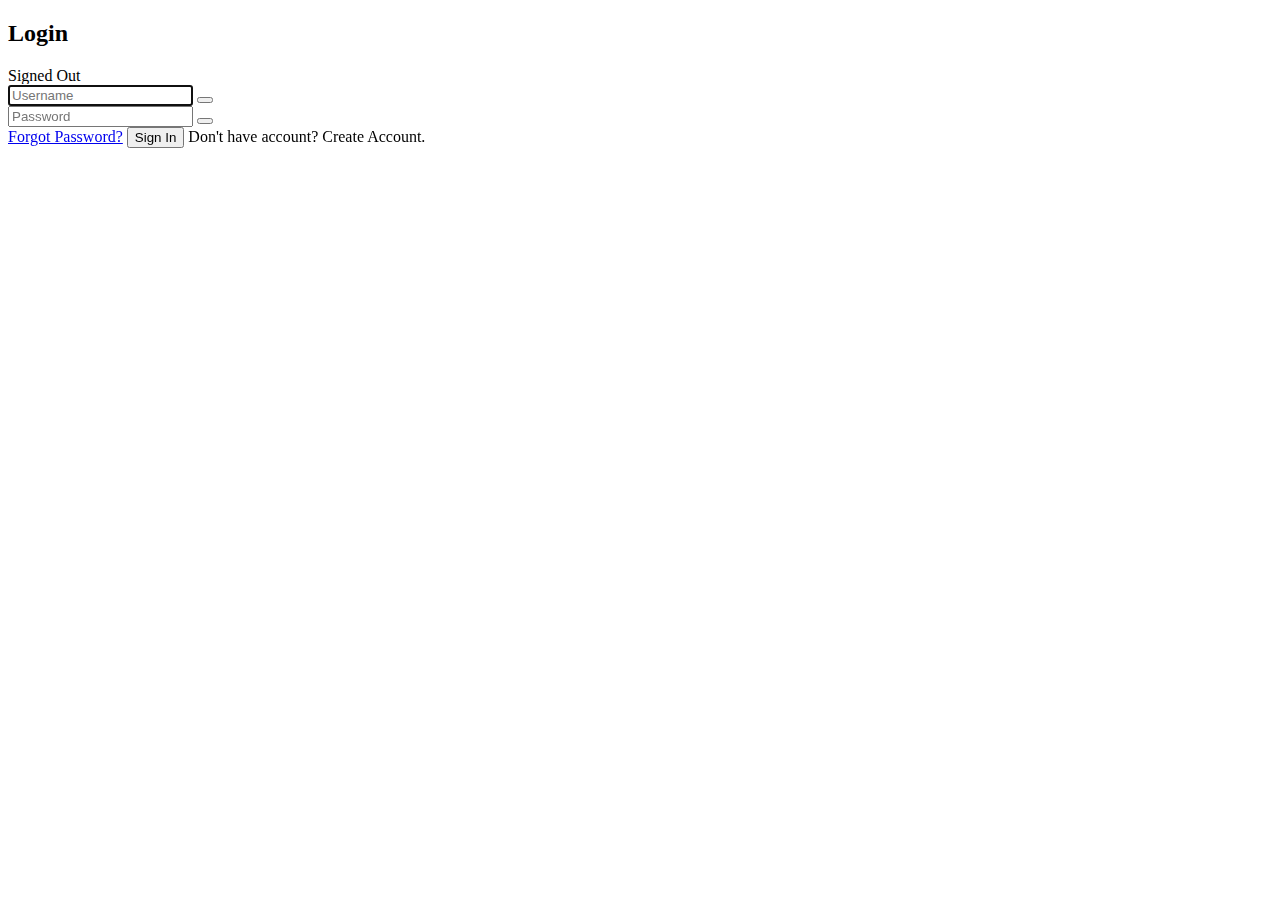
<file: im-web-app/src/main/resources/templates/login.html>
<!DOCTYPE html>
<html lang="en" xmlns:th="http://www.thymeleaf.org">
	<head>
		<meta charset="utf-8">
		<title>IM Web App</title>
		<meta name="viewport" content="width=device-width, initial-scale=1, shrink-to-fit=no">
		<!-- Bootstrap core CSS -->
		<link th:href="@{/css/lib/bootstrap.min.css}" rel="stylesheet">
		<!-- Swipe core CSS -->
		<link th:href="@{/css/swipe.min.css}" rel="stylesheet">
		<!-- Favicon -->
		<link th:href="@{/img/favicon.png}" rel="icon">
	</head>
	<body>
		<!-- Start of Sign In -->
		<div class="sign">
			<div class="container">
				<div class="item">
					<form th:action="@{/authenticateUser}" 
					method="POST">
						<h2>Login</h2>
						<div th:if="${(error != null)}" class="form-group">
							<span class="alert alert-danger" th:text="${error}"></span>
						</div>
						<div th:if="${(message != null)}" class="form-group">
							<span class="alert alert-info" th:text="${message}"></span>
						</div>
						<div th:if="${(param.logout != null)}" class="form-group">
							<span class="alert alert-success">Signed Out</span>
						</div>
						<div class="form-group">
							<input type="text" class="form-control" placeholder="Username" name="username" required autofocus>
							<button class="btn prepend"><i data-eva="person"></i></button>
						</div>
						<div class="form-group">
							<input type="password" class="form-control" placeholder="Password" name="password" required>
							<button class="btn prepend"><i data-eva="lock"></i></button>
						</div>
						<a href="#">Forgot Password?</a>
						<button type="submit" class="btn primary">Sign In</button>
						<span>Don't have account? 
							<a th:href="@{/registration/registerForm}" 
							role="button">Create Account.</a>
						</span>
					</form>
				</div>
			</div>
		</div>
		<!-- End of Sign In -->
		<script th:src="@{/js/vendor/jquery-slim.min.js}"></script>
		<script th:src="@{/js/vendor/popper.min.js}"></script>
		<script th:src="@{/js/vendor/feather.min.js}"></script>
		<script th:src="@{/js/vendor/eva.min.js}"></script>
		<script th:src="@{/js/vendor/bootstrap.min.js}"></script>
		<script th:src="@{/js/swipe.min.js}"></script>
	</body>
</html>
</file>
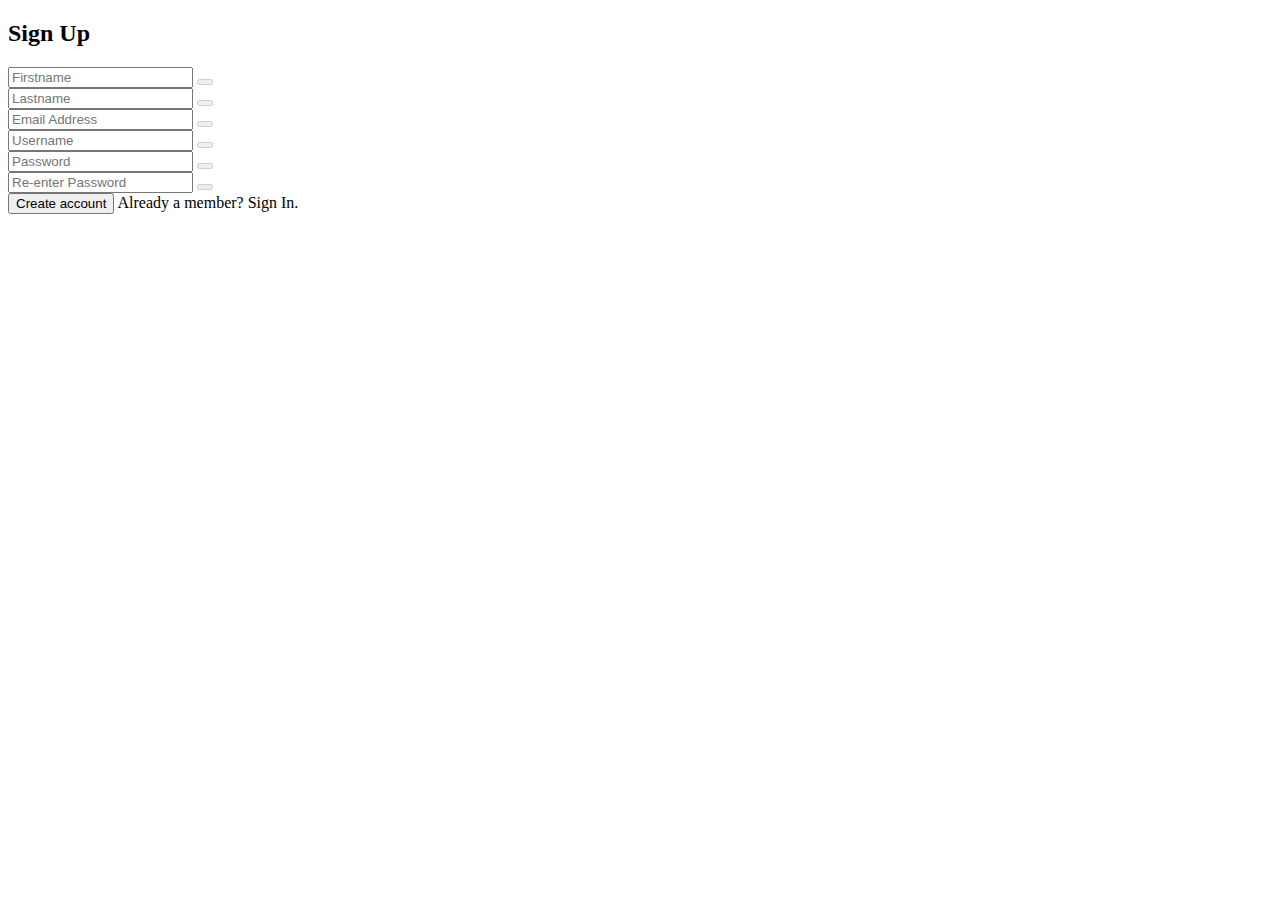
<file: im-web-app/src/main/resources/templates/sign-up.html>
<!DOCTYPE html>
<html lang="en" xmlns:th="http://www.thymeleaf.org">
	<head>
		<meta charset="utf-8">
		<title>Sign Up</title>
		<meta name="viewport" content="width=device-width, initial-scale=1, shrink-to-fit=no">
		<!-- Bootstrap core CSS -->
		<link th:href="@{/css/lib/bootstrap.min.css}" rel="stylesheet">
		<!-- Swipe core CSS -->
		<link th:href="@{/css/swipe.min.css}" rel="stylesheet">
		<!-- Favicon -->
		<link th:href="@{/img/favicon.png}" rel="icon">
	</head>
	<body>
		<!-- Start of Sign Up -->
		<div class="sign">
			<div class="container">
				<div class="item">
					<form th:action="@{/registration/registerUser}" 
					th:object="${chatUser}" method="POST">
						<h2>Sign Up</h2>
						
						<div th:if="${error} != null" class="form-group">
							<span style="white-space: pre-line" class="alert alert-danger" 
							th:text="${error}"></span>
						</div>
						
						<div class="form-group">
							<input class="form-control" th:field="*{firstName}" placeholder="Firstname" required/>
							<button class="btn prepend" disabled="true"><i data-eva="person"></i></button>
						</div>
						<div class="form-group">
							<input class="form-control" th:field="*{lastName}" placeholder="Lastname" required/>
							<button class="btn prepend" disabled="true"><i data-eva="person"></i></button>
						</div>
						<div class="form-group">
							<input class="form-control" th:field="*{email}" placeholder="Email Address" required/>
							<button class="btn prepend" disabled="true"><i data-eva="email"></i></button>
						</div>
						<div class="form-group">
							<input class="form-control" th:field="*{userName}" placeholder="Username" required/>
							<button class="btn prepend" disabled="true"><i data-eva="person"></i></button>
						</div>
						<div class="form-group">
							<input type="password" class="form-control" th:field="*{password}" 
							placeholder="Password" required/>
							<button class="btn prepend" disabled="true"><i data-eva="lock"></i></button>
						</div>
						<div class="form-group">
							<input type="password" class="form-control" th:field="*{matchingPassword}" 
							placeholder="Re-enter Password" required/>
							<button class="btn prepend" disabled="true"><i data-eva="lock"></i></button>
						</div>
						<button type="submit" class="btn primary">Create account</button>
						<span>Already a member? 
							<a th:href="@{/login.html}">Sign In.</a>
						</span>
					</form>
				</div>
			</div>
		</div>
		<!-- End of Sign Up -->
		<!-- End of Sign In -->
		<script th:src="@{/js/vendor/jquery-slim.min.js}"></script>
		<script th:src="@{/js/vendor/popper.min.js}"></script>
		<script th:src="@{/js/vendor/feather.min.js}"></script>
		<script th:src="@{/js/vendor/eva.min.js}"></script>
		<script th:src="@{/js/vendor/bootstrap.min.js}"></script>
		<script th:src="@{/js/swipe.min.js}"></script>
	</body>
</html>
</file>
